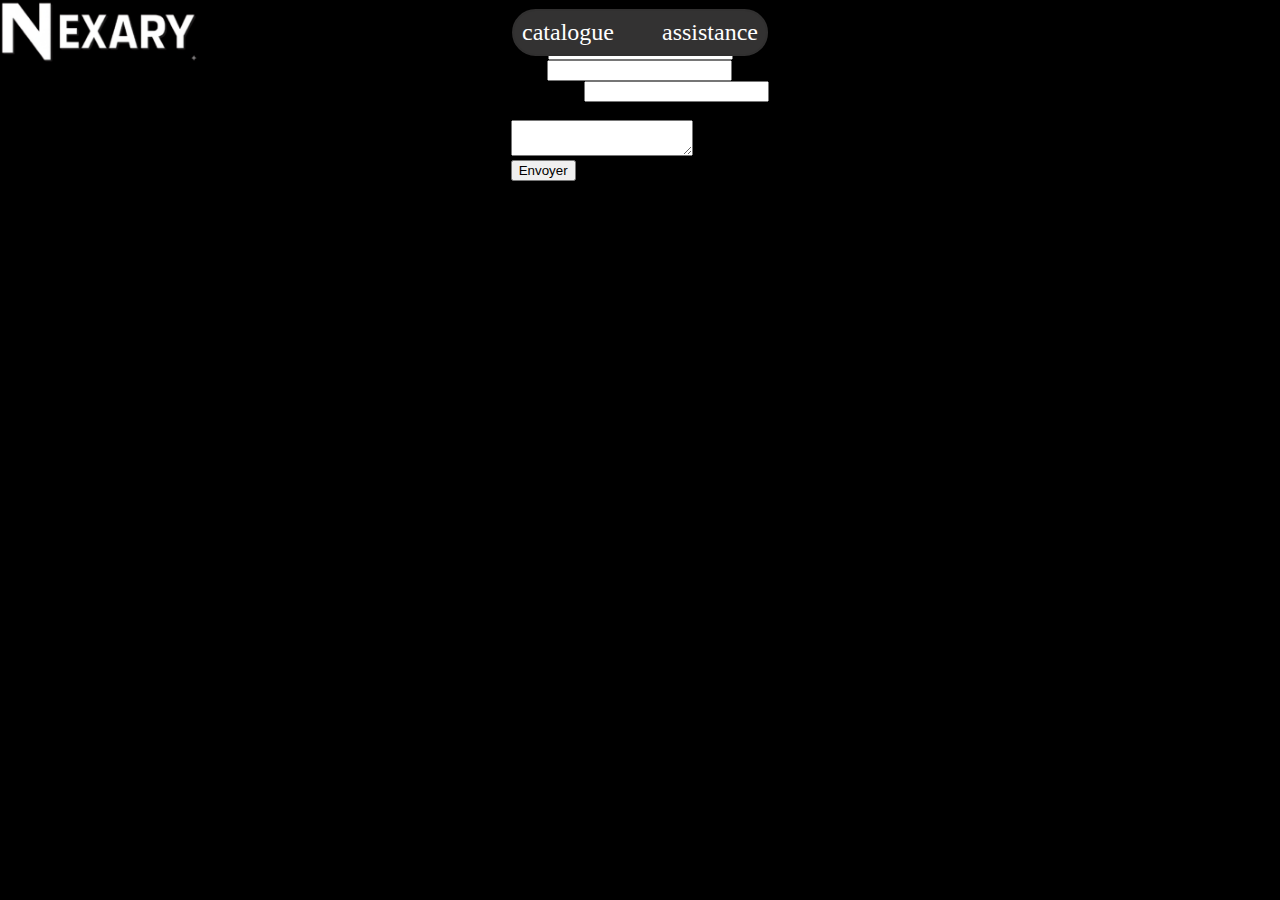
<file: contact.html>
<!DOCTYPE html>
<html lang="en">

<head>
  <meta charset="UTF-8" />
  <meta name="viewport" content="width=device-width, initial-scale=1.0" />
      <meta name="description" content="mon site sert a achete des jeux video ,c'est un e-commerce">
  <title>Nexary</title>
  <link rel="stylesheet" href="css/header.css" />
    <link rel="stylesheet" href="css/contact.css">
</head>

<body>
   <header>
      <div id="logo">
        <a href="index.html"
          ><img
            id="ogol"
            src="images/nexary-blanc.png"
            alt="logo"
            draggable="false"
        /></a>
      </div>
      <nav>
        <div class="btn">
          <a href="catalogue.html" class="tnb">catalogue</a>
          <a href="contact.html" class="tnb">assistance</a>
        </div>
      </nav>
    </header>
    <!-- pas finie -->
  <main class="contact">
    <form class="place">
      <div class="form">
        <label class="titre">
          <strong> Contactez-nous </strong>
        </label>
      </div>
      <div class="form">
        <label class="titre">
          <strong> Prénom </strong>
        </label>
        <input name="g" type="text" />
      </div>
      <div class="form">
        <label class="titre">
          <strong> Nom </strong>
        </label>
        <input name="g" type="text" />
      </div>
      <div class="form">
        <label class="titre">
          <strong> Mail </strong>
        </label>
        <input name="g" type="mail" />
      </div>
      <div class="form">
        <label class="titre">
          <strong> Telephone </strong>
        </label>
        <input name="g" type="tel" />
      </div>
      <div class="form">
        <label class="titre">
          <strong> Message </strong>
        </label>
      </div>
      <div class="env">
        <textarea name="Message" id=""></textarea>

        <div class="envoyer">
          <input type="button" value="Envoyer">
        </div>

      </div>
    </form>
  </main>
  <footer>

    <div id="foot">
      <div class="liste">
        <h5>lorem</h5>
        <ul>
          <li>lorem</li>
          <li>lorem</li>
          <li>lorem</li>
          <li>lorem</li>
        </ul>
      </div>
      <div class="liste">
        <h5>lorem</h5>
        <ul>
          <li>lorem</li>
          <li>lorem</li>
          <li>lorem</li>
          <li>lorem</li>
        </ul>
      </div>
      <div class="liste">
        <h5>lorem</h5>
        <ul>
          <li>lorem</li>
          <li>lorem</li>
          <li>lorem</li>
          <li>lorem</li>
        </ul>
      </div>
    </div>
  </footer>
</body>

</html>
</file>
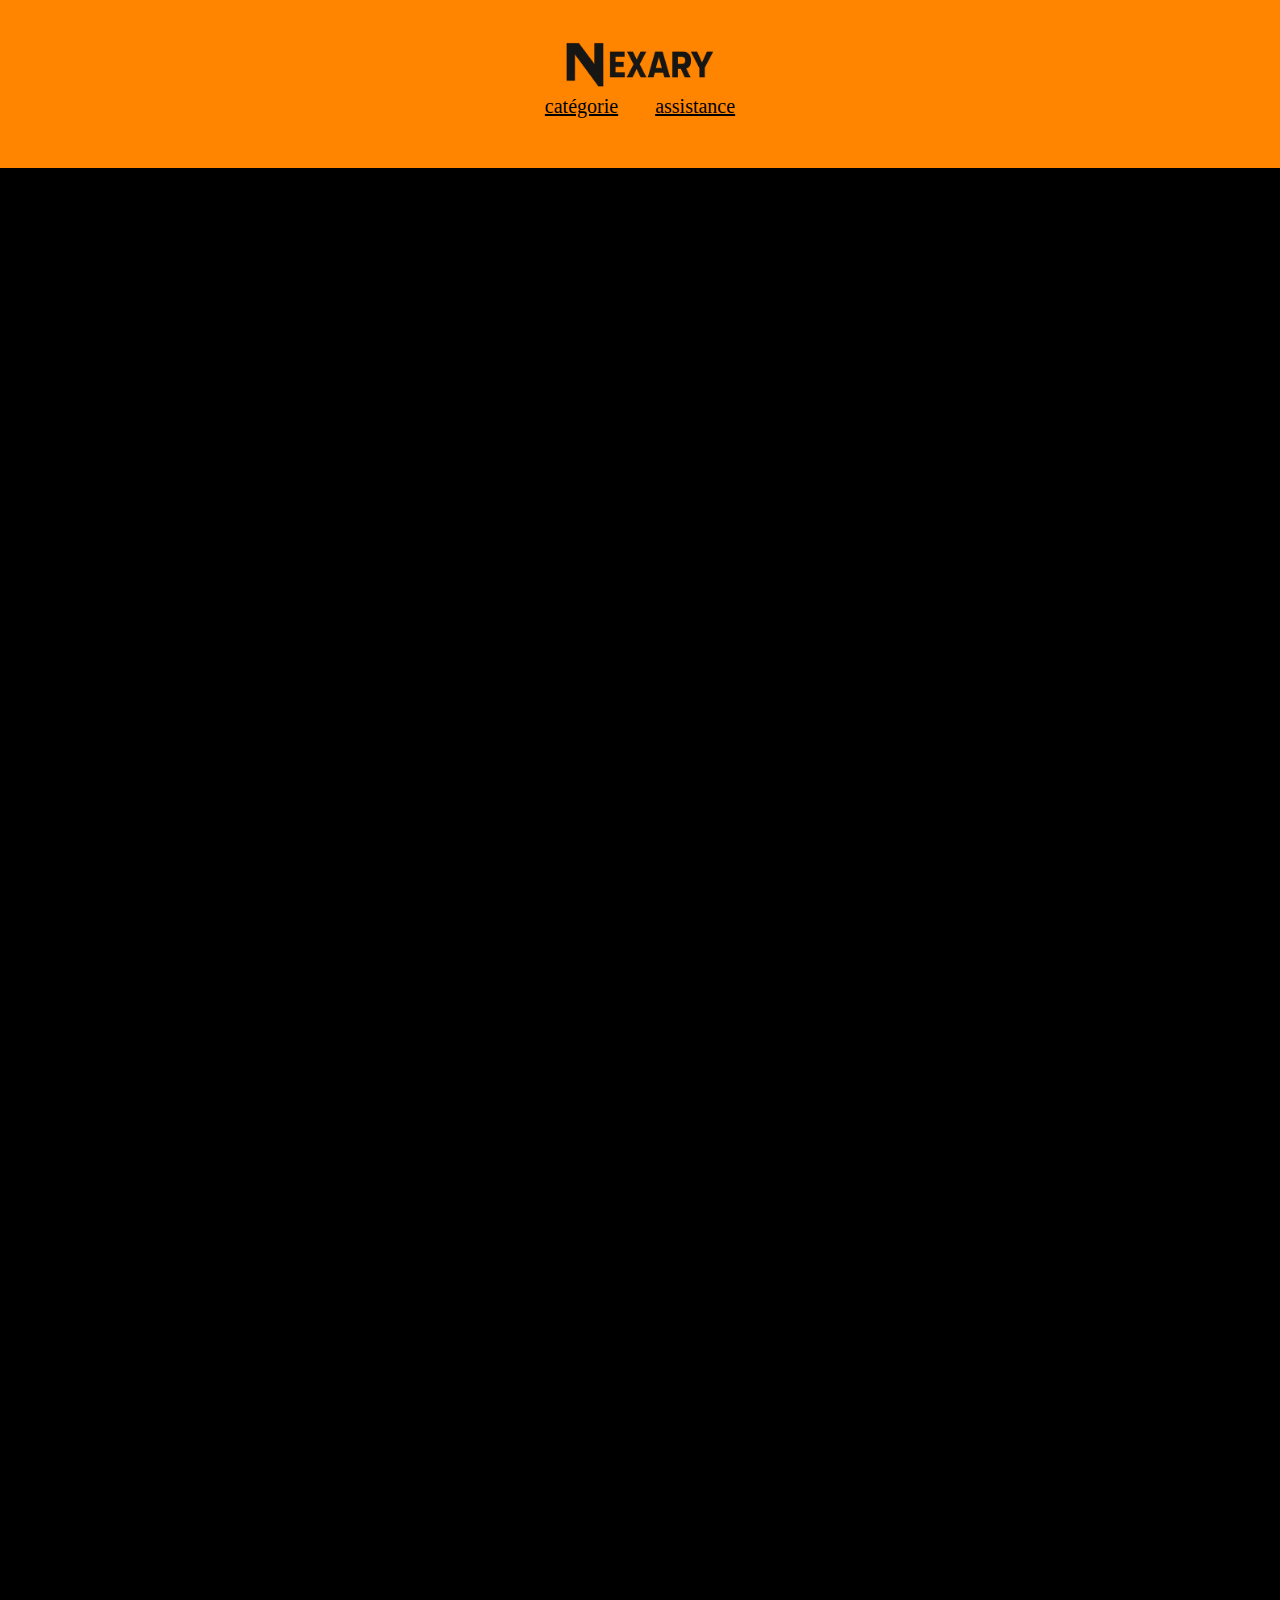
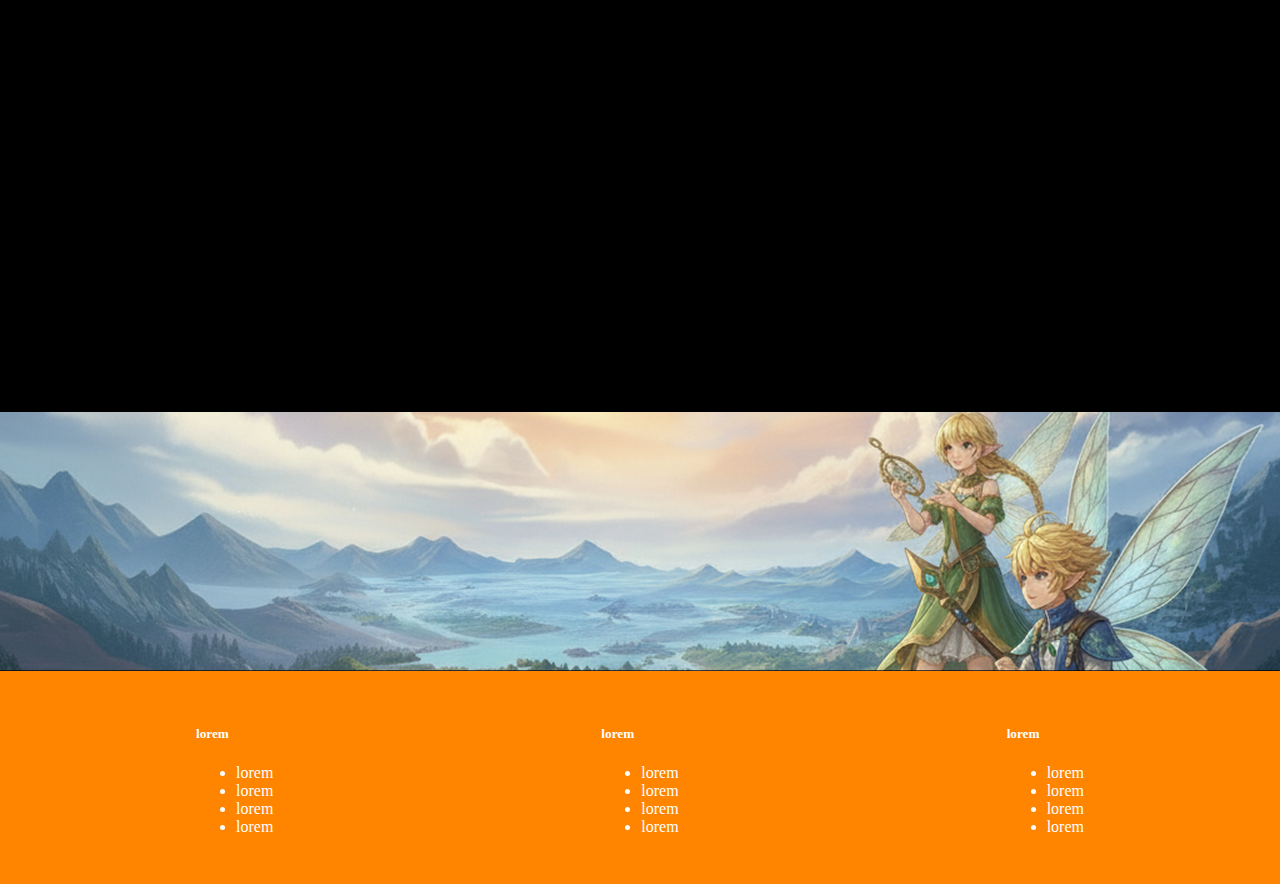
<file: page-starforge.html>
<!DOCTYPE html>
<html lang="en">

<head>
  <meta charset="UTF-8" />
  <meta name="viewport" content="width=device-width, initial-scale=1.0" />
  <title>Nexary</title>
  <link rel="stylesheet" href="style.css" />
</head>

<body>
  <header>
    <nav>
      <div id="logo">
        <a href="index.html"><img id="ogol"  src="../image/nexary.png" alt="logo" draggable="false" /></a>
      </div>
      <div>
        <a href="index.html" class="btn">catégorie</a>
        <a href="contact.html" class="btn">assistance</a>
      </div>
    </nav>
  </header>

  <main class="page">
    <section class="t">
      <div class="a">
        <img class="j" src="../image/StarForge.png" alt="jeux" draggable="false"/>
        <h1>World Fantasy</h1>
        <div>
          <p>20/12/2025 | MMORPG, aventure, action et énigme | Nexary</p>
          <div class="s">
            <img src="../image/instagram.png" alt="réseau" class="soci" draggable="false" />
            <img src="../image/tiktpk.png" alt="réseau" class="soci" draggable="false" />
            <img src="../image/twitch.png" alt="réseau" class="soci" draggable="false" />
          </div>
        </div>
      </div>
      <div>
        <p>
          Lorem ipsum dolor sit amet consectetur adipiscing elit. Quisque
          faucibus ex sapien vitae pellentesque sem placerat. In id cursus mi
          pretium tellus duis convallis. Tempus leo eu aenean sed diam urna
          tempor. Pulvinar vivamus fringilla lacus nec metus bibendum egestas.
          Iaculis massa nisl malesuada lacinia integer nunc posuere. Ut
          hendrerit semper vel class aptent taciti sociosqu. Ad litora
          torquent per conubia nostra inceptos himenaeos.
        </p>
        <h2>
          Lorem ipsum dolor sit amet consectetur adipiscing elit. Quisque
          faucibus ex sapien vitae pellentesque sem placerat.
        </h2>
        <p>
          Lorem ipsum dolor sit amet consectetur adipiscing elit. Quisque
          faucibus ex sapien vitae pellentesque sem placerat. In id cursus mi
          pretium tellus duis convallis. Tempus leo eu aenean sed diam urna
          tempor. Pulvinar vivamus fringilla lacus nec metus bibendum egestas.
          Iaculis massa nisl malesuada lacinia integer nunc posuere. Ut
          hendrerit semper vel class aptent taciti sociosqu. Ad litora
          torquent per conubia nostra inceptos himenaeos.
        </p>
        <h2>
          Lorem ipsum dolor sit amet consectetur adipiscing elit. Quisque
          faucibus ex sapien vitae pellentesque sem placerat.
        </h2>
        <p>
          Lorem ipsum dolor sit amet consectetur adipiscing elit. Quisque
          faucibus ex sapien vitae pellentesque sem placerat. In id cursus mi
          pretium tellus duis convallis. Tempus leo eu aenean sed diam urna
          tempor. Pulvinar vivamus fringilla lacus nec metus bibendum egestas.
          Iaculis massa nisl malesuada lacinia integer nunc posuere. Ut
          hendrerit semper vel class aptent taciti sociosqu. Ad litora
          torquent per conubia nostra inceptos himenaeos.Lorem ipsum dolor sit
          amet consectetur adipiscing elit. Quisque faucibus ex sapien vitae
          pellentesque sem placerat. In id cursus mi pretium tellus duis
          convallis. Tempus leo eu aenean sed diam urna tempor. Pulvinar
          vivamus fringilla lacus nec metus bibendum egestas. Iaculis massa
          nisl malesuada lacinia integer nunc posuere. Ut hendrerit semper vel
          class aptent taciti sociosqu. Ad litora torquent per conubia nostra
          inceptos himenaeos.
        </p>
      </div>
      <div>
        <button  class="b">lorem</button>
      </div>
    </section>
  </main>
  <footer>
    <img id="Fantasy" src="../image/image-world-fantazy-forma-horizental.png" alt="footer" draggable="false" />
    <div id="foot">
      <div class="liste">
        <h5>lorem</h5>
        <ul>
          <li>lorem</li>
          <li>lorem</li>
          <li>lorem</li>
          <li>lorem</li>
        </ul>
      </div>
      <div class="liste">
        <h5>lorem</h5>
        <ul>
          <li>lorem</li>
          <li>lorem</li>
          <li>lorem</li>
          <li>lorem</li>
        </ul>
      </div>
      <div class="liste">
        <h5>lorem</h5>
        <ul>
          <li>lorem</li>
          <li>lorem</li>
          <li>lorem</li>
          <li>lorem</li>
        </ul>
      </div>
    </div>
  </footer>
</body>

</html>
</file>
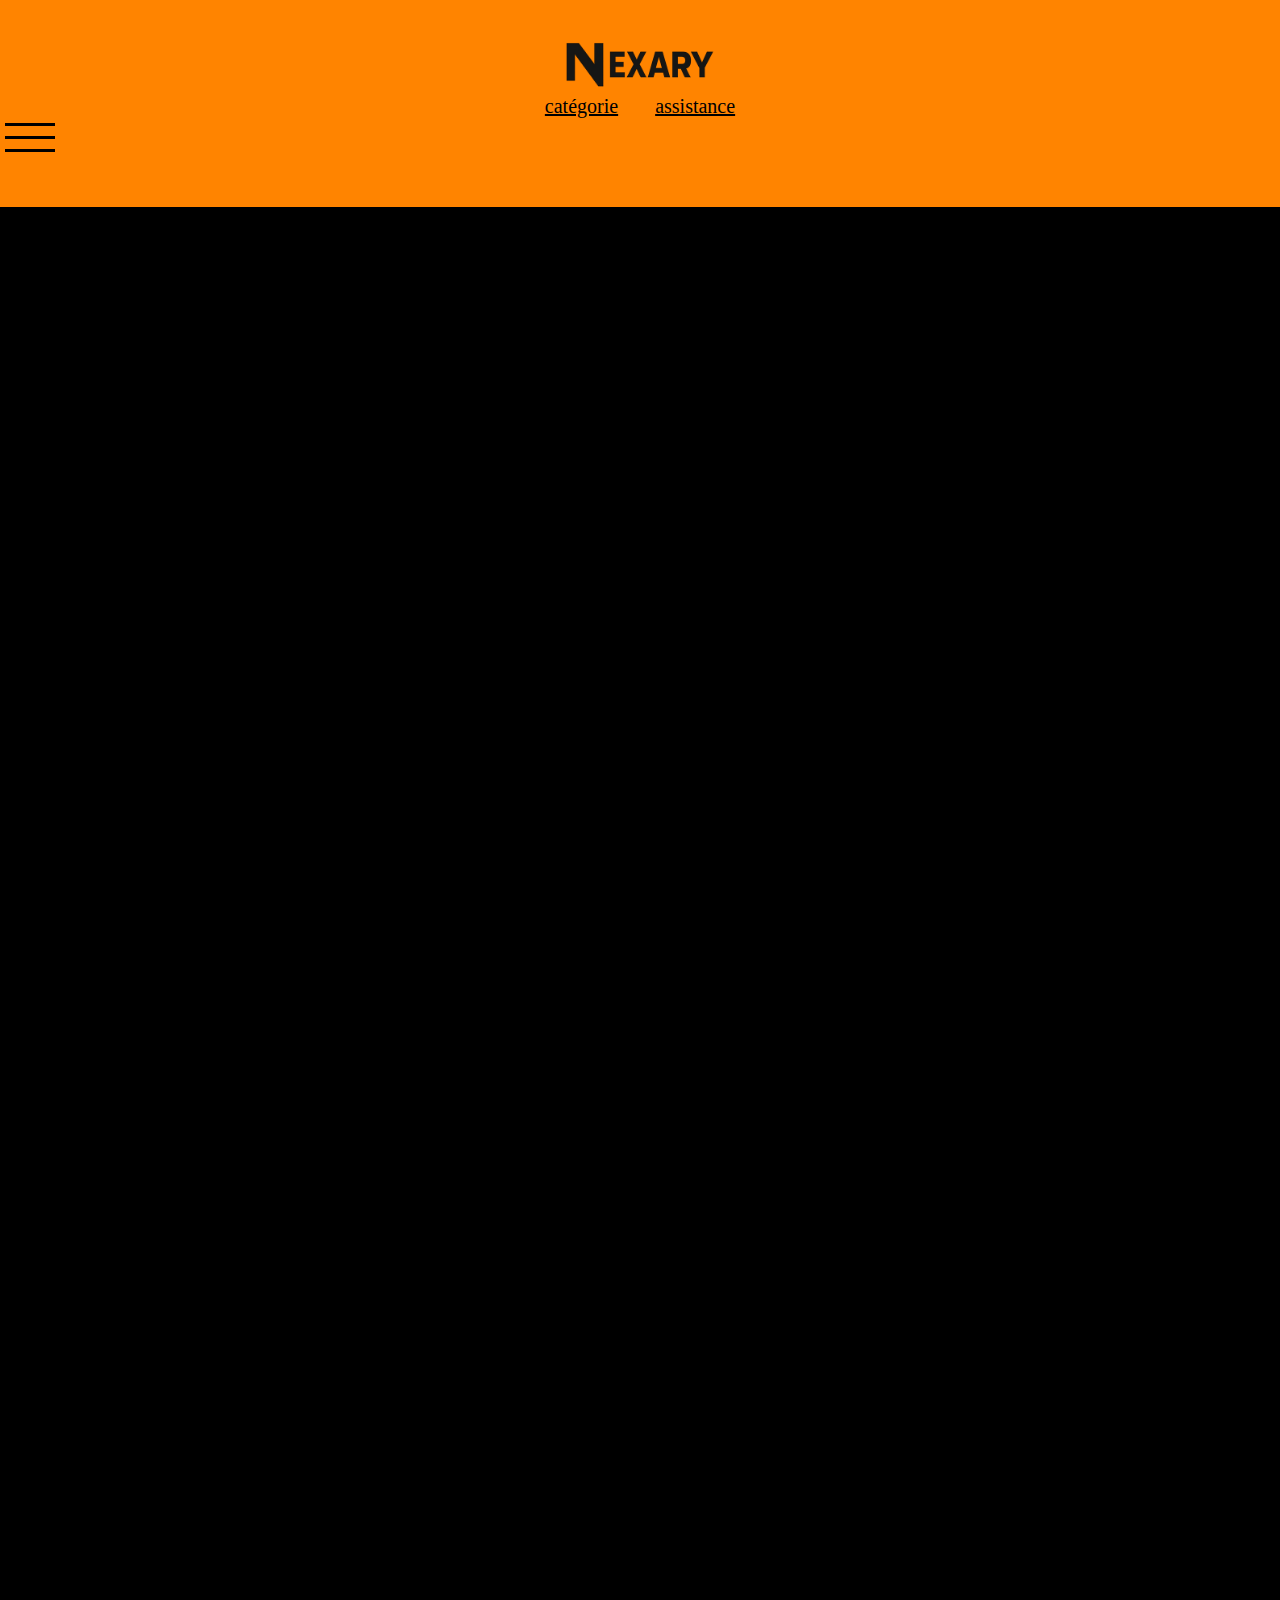
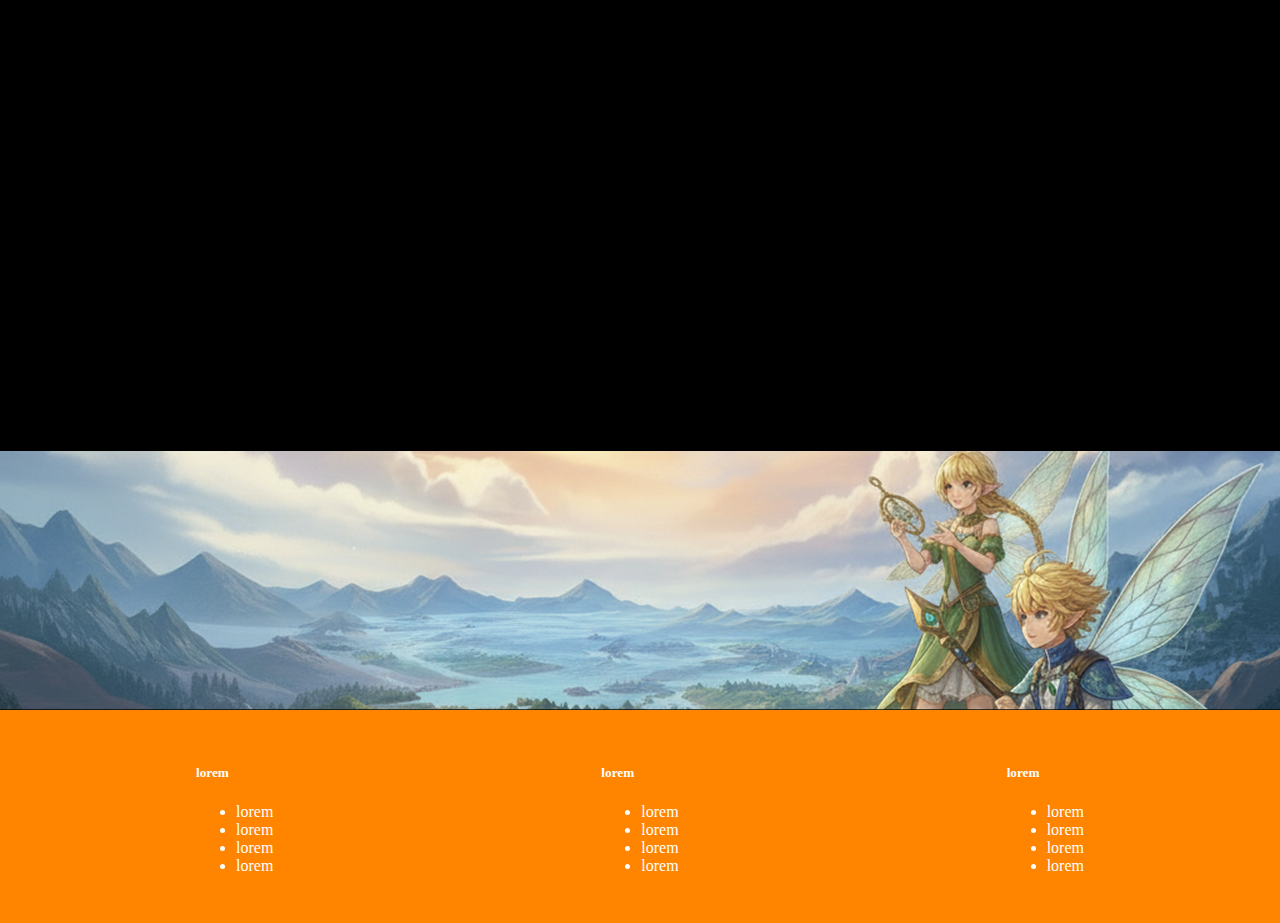
<file: page-world-fantasy.html>
<!DOCTYPE html>
<html lang="en">

<head>
  <meta charset="UTF-8" />
  <meta name="viewport" content="width=device-width, initial-scale=1.0" />
  <title>Nexary</title>
  <link rel="stylesheet" href="style.css" />

</head>

<body>
  <header>
    <nav>
      <div id="logo">
        <a href="index.html"><img id="ogol"  src="../image/nexary.png" alt="logo" draggable="false" /></a>
      </div>
      <div>
        <a href="index.html" class="btn">catégorie</a>
        <a href="contact.html" class="btn">assistance</a>
      </div>

    </nav>
          <div class="mh"></div>
      <div class="mh"></div>
      <div class="mh"></div>
  </header>

  <main class="page">
    <section class="t">
      <div class="a">
        <img class="j" src="../image/world-fantasy-nexary.png" alt="jeux" draggable="false"/>
        <h1 id="change">World Fantasy</h1>
        <div>
          <p>20/12/2025 | MMORPG, aventure, action et énigme | Nexary</p>
          <div class="s">
            <img src="../image/instagram.png" alt="réseau" class="soci" draggable="false" />
            <img src="../image/tiktpk.png" alt="réseau" class="soci" draggable="false" />
            <img src="../image/twitch.png" alt="réseau" class="soci" draggable="false" />
          </div>
        </div>
      </div>
      <div>
        <p>
          Lorem ipsum dolor sit amet consectetur adipiscing elit. Quisque
          faucibus ex sapien vitae pellentesque sem placerat. In id cursus mi
          pretium tellus duis convallis. Tempus leo eu aenean sed diam urna
          tempor. Pulvinar vivamus fringilla lacus nec metus bibendum egestas.
          Iaculis massa nisl malesuada lacinia integer nunc posuere. Ut
          hendrerit semper vel class aptent taciti sociosqu. Ad litora
          torquent per conubia nostra inceptos himenaeos.
        </p>
        <h2>
          Lorem ipsum dolor sit amet consectetur adipiscing elit. Quisque
          faucibus ex sapien vitae pellentesque sem placerat.
        </h2>
        <p>
          Lorem ipsum dolor sit amet consectetur adipiscing elit. Quisque
          faucibus ex sapien vitae pellentesque sem placerat. In id cursus mi
          pretium tellus duis convallis. Tempus leo eu aenean sed diam urna
          tempor. Pulvinar vivamus fringilla lacus nec metus bibendum egestas.
          Iaculis massa nisl malesuada lacinia integer nunc posuere. Ut
          hendrerit semper vel class aptent taciti sociosqu. Ad litora
          torquent per conubia nostra inceptos himenaeos.
        </p>
        <h2>
          Lorem ipsum dolor sit amet consectetur adipiscing elit. Quisque
          faucibus ex sapien vitae pellentesque sem placerat.
        </h2>
        <p>
          Lorem ipsum dolor sit amet consectetur adipiscing elit. Quisque
          faucibus ex sapien vitae pellentesque sem placerat. In id cursus mi
          pretium tellus duis convallis. Tempus leo eu aenean sed diam urna
          tempor. Pulvinar vivamus fringilla lacus nec metus bibendum egestas.
          Iaculis massa nisl malesuada lacinia integer nunc posuere. Ut
          hendrerit semper vel class aptent taciti sociosqu. Ad litora
          torquent per conubia nostra inceptos himenaeos.Lorem ipsum dolor sit
          amet consectetur adipiscing elit. Quisque faucibus ex sapien vitae
          pellentesque sem placerat. In id cursus mi pretium tellus duis
          convallis. Tempus leo eu aenean sed diam urna tempor. Pulvinar
          vivamus fringilla lacus nec metus bibendum egestas. Iaculis massa
          nisl malesuada lacinia integer nunc posuere. Ut hendrerit semper vel
          class aptent taciti sociosqu. Ad litora torquent per conubia nostra
          inceptos himenaeos.
        </p>
      </div>
      <div>
        <button  class="b">lorem</button>
      </div>
    </section>
  </main>
  <footer>
    <img id="Fantasy" src="../image/image-world-fantazy-forma-horizental.png" alt="footer" draggable="false" />
    <div id="foot">
      <div class="liste">
        <h5>lorem</h5>
        <ul>
          <li>lorem</li>
          <li>lorem</li>
          <li>lorem</li>
          <li>lorem</li>
        </ul>
      </div>
      <div class="liste">
        <h5>lorem</h5>
        <ul>
          <li>lorem</li>
          <li>lorem</li>
          <li>lorem</li>
          <li>lorem</li>
        </ul>
      </div>
      <div class="liste">
        <h5>lorem</h5>
        <ul>
          <li>lorem</li>
          <li>lorem</li>
          <li>lorem</li>
          <li>lorem</li>
        </ul>
      </div>
    </div>
  </footer>
   <script src="nexary.js"></script>
</body>

</html>
</file>
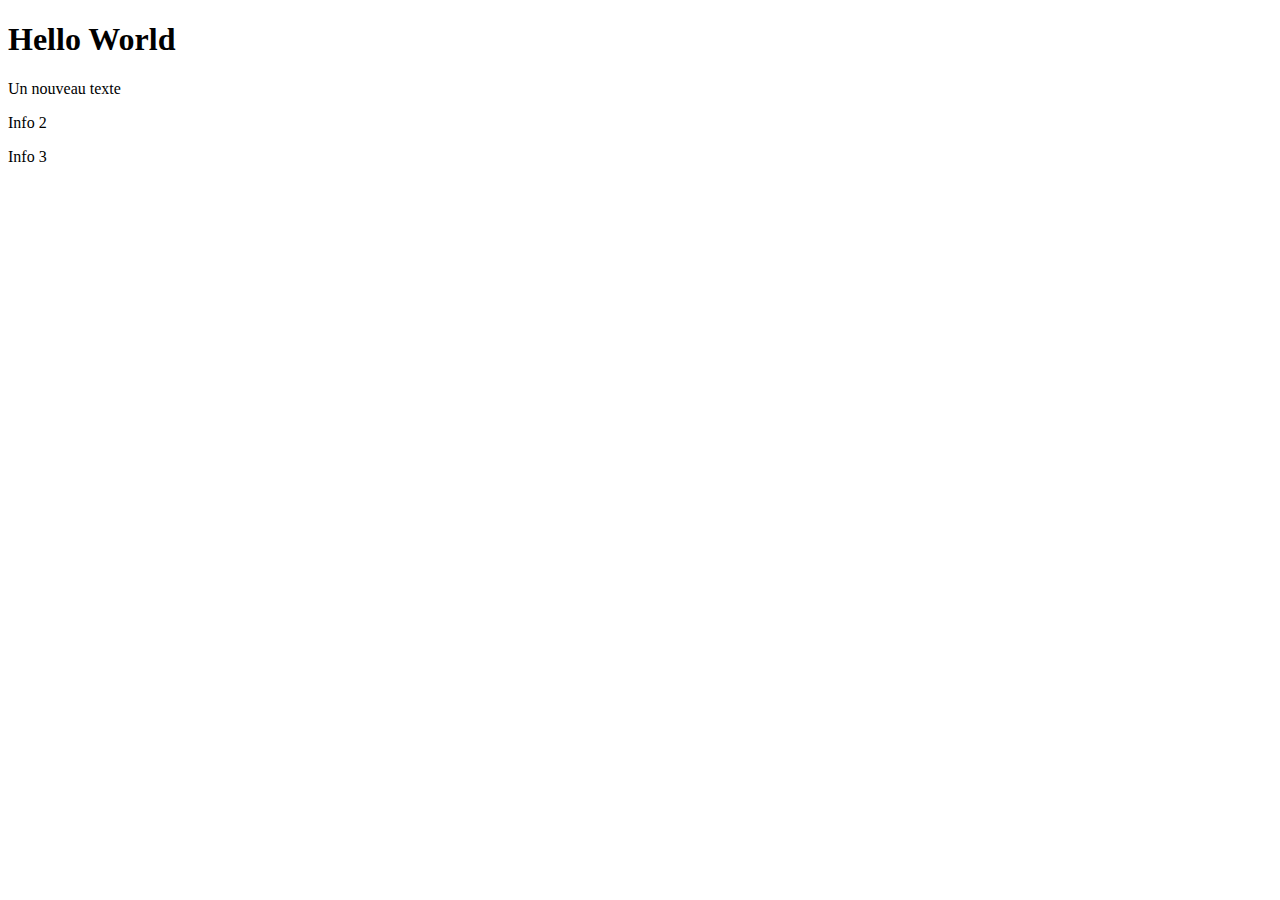
<file: text.html>
<!DOCTYPE html>
<html lang="fr">
<head>
    <meta charset="UTF-8">
    <meta name="viewport" content="width=device-width, initial-scale=1.0">
    <title>Test de javascript</title>
</head>
<body>
    <main>
        <h1>Hello World</h1>
        <p id="p1">Info 1</p>
        <p class="info" >Info 2</p>
        <p class="info" >Info 3</p>
    </main>
    <!-- En dernier -->
    <script>
        
        console.log("Salut tout le monde !")
        // alert("Salut !")

        let elements = document.getElementsByTagName("p");
        let p1 = document.getElementById("p1");
        let infos = document.getElementsByClassName("info")

        console.log(elements);
        console.log(p1);
        console.log(infos);
        
        console.log(["Pommme", "Poire", "Banane"].filter( x => x === "Banane") )
        
        p1.textContent = "Un nouveau texte"

    </script>
</body>
</html>
</file>
<file: css/header.css>
* {
  box-sizing: border-box;
}

body {
  background-color: black;
  margin: 0;
  max-width: 100%;
  height: auto;
  width: 100%;
}

h1,
h2,
h3,
h4,
h5,
h6,
p {
  margin: 0 0 16px 0;
}
/* ma tete de page  */
header {
  background-color: transparent;
  max-width: 100%;
  width: 100%;
  /* padding-bottom: 50px; */
}

/* replacé tous mes elements */
nav {
  font-size: 20px;
  position: absolute;
  left: 45%;
  top: 1rem;
  background-color: #333232;
  border: 2px solid rgb(49, 48, 48);
  padding: 0.5rem;
  border-radius: 25px;
  top: 1%;
  left: 50%;
  transform: translateX(-50%);
}

/* c'est le logo  */
#logo {
  position: absolute;
  
  top: 0px;
  width: 150px;
  z-index: 1;
}

#ogol {
  width: 200px;
}

/* les 2 liens */
.btn {
  color: rgb(255, 255, 255);
  display: flex;
justify-content: center;
align-items: center;
  gap: 3rem !important;
  z-index: 1;
}

.tnb {
  color: rgb(255, 255, 255);
  text-align: center;
  text-decoration: none;
  display: flex;
  justify-content: center;
  align-items: center;
  font-size: larger;
}
</file>
<file: css/contact.css>
body{
    display: flex;
    justify-content: center;
    align-items: center;
    flex-direction: column;
}

#catalogue{
  position: absolute;
  top: 5rem;
}

#genres{
    
}
</file>
<file: style.css>
* {
    box-sizing: border-box;
}

body {
    background-color: black;
    display: flex;
    flex-direction: column;
    justify-content: center;
    align-items: center;
    margin: 0;
    max-width: 100%;
    height: auto;
    width: 100%;
}

/* ma tete de page  */
header {
    background-color: rgb(255, 132, 0);
    display: flex;
    flex-direction: column;
    justify-content: center;
    flex-wrap: wrap;
    max-width: 100%;
    width: 100%;
    padding-bottom: 50px;
}

/* replacé tous mes elements */
nav {
    justify-content: center;
    display: flex;
    align-items: center;
    flex-direction: column;
    font-size: 20px;
    padding-top: 40px;
}

/* c'est le logo  */
#logo {
    width: 150px;
    flex-direction: column;
    justify-content: center;
    align-items: center;

}

#ogol {
    width: 150px;
}

/* les 2 liens */
.btn {

    color: black;
    text-align: center;
    margin: 1rem !important;

}

.mh {
    display: flex;
    flex-direction: column;
    margin: 5px;
    width: 50px;
    height: 3px;
    background-color: black;
}

/* la page index */
/* c'est le main */
#categorie {
    display: flex;
    flex-direction: column;
    justify-content: center;
    align-items: center;
    color: #ffffff;
    flex-wrap: wrap;
    margin-top: 12px;
    max-width: 100%;
    height: auto;
    width: 100%;
    opacity: 0;
    padding-top: 50px;
    padding-bottom: 50px;
    animation-name: montexte;
    animation-duration: 4s;
    animation-fill-mode: forwards;
    animation-timing-function: linear;

}

/* 2 de mes jeux */
.tbl {
    display: flex;
    align-items: center;
    justify-content: center;
    flex-direction: row;
    flex-wrap: wrap;
    gap: 2rem;
    padding: 2rem;
}

/* c'est un jeu */
.tableau {
    width: 600px;
    display: flex;
    flex-direction: column;
    justify-content: center;
    align-items: center;
    color: rgb(255, 255, 255);
    padding: 2rem;
    background-color: rgba(255, 255, 255, 0.05);
    padding: 15px;
    font-size: 20px;
}

/* mon image de jeu et mon titre */
.article {
    display: flex;
    flex-direction: column;
    align-items: center;
    padding: 15px;
}

/* mon image de jeu */
.jeu {
    width: 600px;
    height: 600px;
    display: flex;
    flex-direction: column;
    justify-content: center;
    align-items: center;
}

/* les réseaux sociaux */
.sociaux {
    display: flex;
    flex-direction: row;
    justify-content: center;
    align-items: center;
}

.soc {
    width: 50px;
}

/* mon bouton */
.bouton {
    width: 4rem;
    border-radius: 25px;
    background-color: black;
    border: 2px solid white;
    color: #ffffff;
    font-size: 1.2rem;
    padding: 10px;
}

/* la page en savoir plus */

/* mon main */
.page {
    display: flex;
    flex-direction: column;
    justify-content: center;
    align-items: center;
    color: #ffffff;
    flex-wrap: wrap;
    max-width: 100%;
    height: auto;
    width: 100%;
    opacity: 0;
    animation-name: montexte;
    animation-duration: 4s;
    animation-fill-mode: forwards;
    animation-timing-function: linear;
}

/* c'est un jeu */
.t {
    width: 800px;
    display: flex;
    flex-direction: column;
    justify-content: center;
    align-items: center;
    padding-top: 50px;
    color: rgb(255, 255, 255);
    font-size: 20px;
    padding: 15px;
    padding-bottom: 50px;
}

/* mon image de jeu et mon titre */
.a {
    display: flex;
    flex-direction: column;
    align-items: center;
}

/* mon image de jeu */
.j {
    width: 800px;
    display: flex;
    flex-direction: column;
    justify-content: center;
    align-items: center;
}

/* les réseaux sociaux */
.s {
    display: flex;
    flex-direction: row;
    justify-content: center;
    align-items: center;
}

.soci {
    width: 50px;

}

/* mon bouton */
.b {
    width: 4rem;
    padding: 2px;
    border-radius: 15px;
    background-color: black;
    border: 2px solid white;
    color: #ffffff;
    font-size: 1.2rem;
}

/* la page contact */

/* mon main */
.contact {
    color: #ffffff;
    background-color: rgba(255, 255, 255, 0.05);
    border: #ffffff solid;
    padding: 16px;
    min-height: 1000px;
    display: flex;
    justify-content: center;
    align-items: center;
    margin-top: 80px;
    margin-bottom: 32px;
    flex-direction: column;
    max-width: 800px;
}

/* mon formulaire */
.place {
    flex-direction: column;
    top: 25%;
}

/* gérer tous mes elements */
.form {
    display: flex;
    flex-direction: column;
    text-align: center;
    width: 700px;
    padding: 50px;
}

/* nom */
.titre {
    font-size: x-large;
}

/* mon message */
textarea {
    resize: none;
    padding-bottom: 200px;
    width: 100%;
}

/* groupe mon message et mon bouton */
.env {
    display: flex;
    justify-content: center;
    flex-direction: column;
    gap: 20px;
}

/* mon bouton */
.envoyer input {
    padding: 10px;
    border-radius: 20px;

}

.envoyer input:hover {
    background-color: rgb(255, 132, 0);
}

.envoyer {
    display: flex;
    justify-content: center;
}

/* mon pied de page */
footer {
    color: #ffffff;
    max-width: 100%;
    height: auto;
    width: 100%;
}

#foot {
    display: flex;
    flex-direction: row;
    justify-content: space-around;
    align-items: center;
    width: auto;
    height: auto;
    max-width: 100%;
    background-color: rgb(255, 132, 0);
    padding: 2rem;
}

#Fantasy {
    max-width: 100%;
    display: block;
    height: auto;
    width: 100%;
}

@media screen and (max-width:780px) {

    body {
        max-width: 100%;
        width: 100%;
        display: flex;
        flex-direction: column;
    }

    header {
        max-width: 100%;
        width: 100%;
        display: flex;
        flex-direction: column;
    }

    .categorie {
        max-width: 100%;
        width: 100%;
        display: flex;
        flex-direction: column;
    }

    textarea {
        max-width: 100%;
        width: 100%;
        padding: 0px;
    }

    .page {
        max-width: 100%;
        width: 100%;
        display: flex;
        flex-direction: column;

    }

    .accueil {
        max-width: 100%;
        width: 100%;
    }

    .box {
        max-width: 100%;
        width: 100%;
    }

    .n {
        max-width: 100%;
        width: 100%;
    }

    .accueil {
        max-width: 100%;
        width: 100%;
    }

    .contact {
        max-width: 100%;
        width: 100%;
        display: flex;
        flex-direction: column;
        margin: 0px;
        padding: 0px;
    }

    .tbl {
        max-width: 100%;
        width: 100%;
    }

    .j {
        max-width: 100%;
        width: 100%;
    }

    .t {
        max-width: 100%;
        width: 100%;
    }

    .a {
        max-width: 100%;
        width: 100%;
    }

    .s {
        max-width: 100%;
        width: 100%;
    }

    .tableau {
        max-width: 100%;
        width: 100%;
    }

    .article {
        max-width: 100%;
        width: 100%;
    }

    .jeu {
        max-width: 100%;
        width: 100%;
    }

    .place {
        max-width: 100%;
        width: 100%;
    }

    .titre {
        max-width: 100%;
        width: 100%;
    }

    .form {
        max-width: 100%;
        width: 100%;
    }

    footer {
        max-width: 100%;
        width: 100%;

    }

    #foot {
        display: flex;
        flex-direction: column;
    }
}

@keyframes montexte {
    0% {
        opacity: 0;
    }

    100% {
        opacity: 1;
    }
}

@media screen and (max-width:1000px) {
    header {
        max-width: 100%;
        width: 100%;
        display: flex;
        flex-direction: column;
    }

    .categorie {
        max-width: 100%;
        width: 100%;
        display: flex;
        flex-direction: column;
    }

    textarea {
        max-width: 100%;
        width: 100%;
        padding: 0px;
    }

    .page {
        max-width: 100%;
        width: 100%;
        display: flex;
        flex-direction: column;
    }

    .contact {
        max-width: 100%;
        width: 100%;
        display: flex;
        flex-direction: column;
        margin: 0px;
        padding: 0px;
        margin-top: 50px;
    }

    .tbl {
        max-width: 100%;
        width: 100%;
    }

    .tableau {
        max-width: 100%;
        width: 100%;
    }

    .article {
        max-width: 100%;
        width: 100%;
    }

    .jeu {
        max-width: 100%;
        width: 400px;
        height: auto;
    }

    footer {
        max-width: 100%;
        width: 100%;

    }

    #foot {
        display: flex;
        flex-direction: column;
    }
}
</file>
